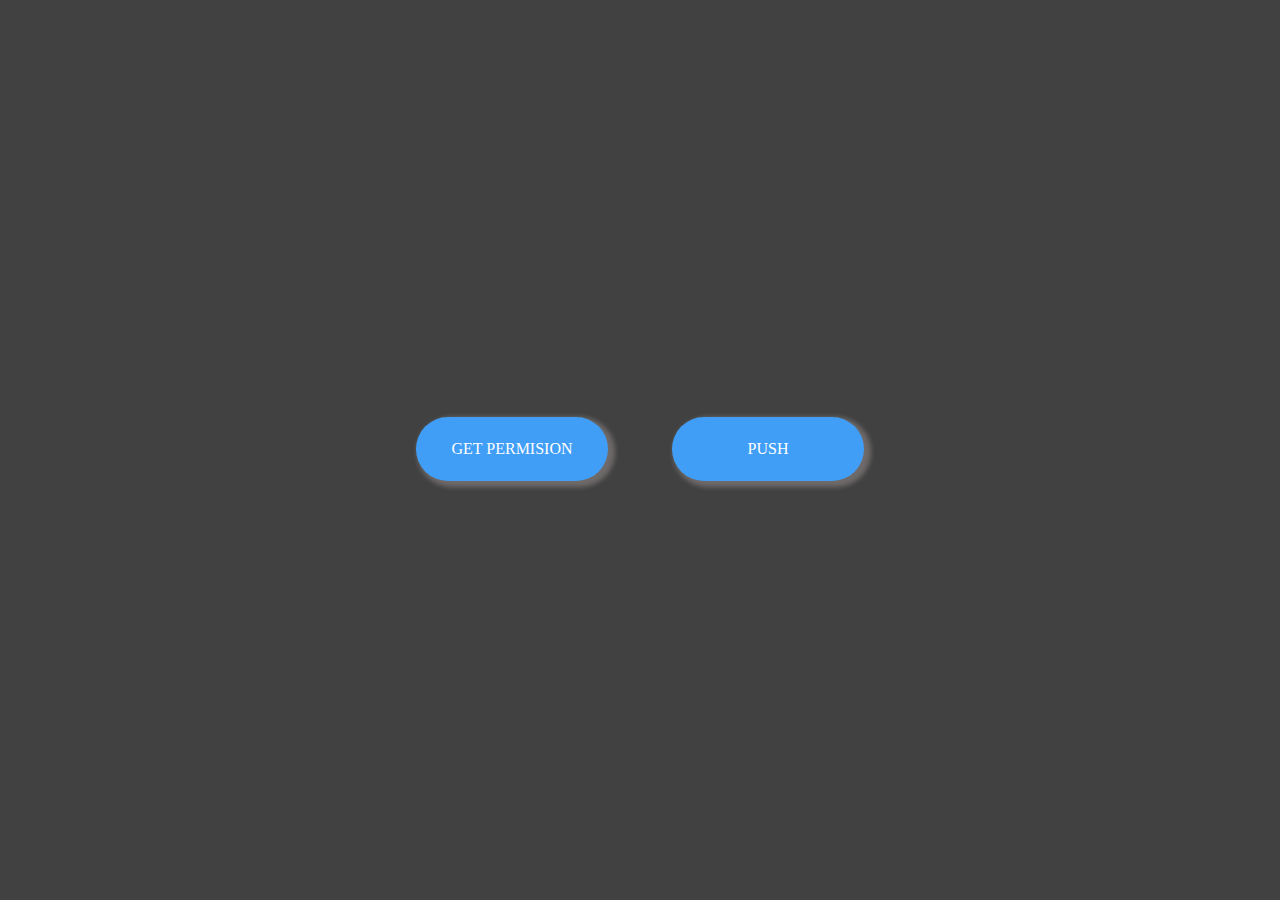
<file: JS/noti.html>
<!DOCTYPE html>
<html lang="en">
<head>
    <meta charset="UTF-8">
    <meta http-equiv="X-UA-Compatible" content="IE=edge">
    <meta name="viewport" content="width=device-width, initial-scale=1.0">
    <title>Document</title>
    <style>

body{
    display: flex;
    justify-content: center;
    align-items: center;
    height: 98vh;
    background-color: rgb(65, 65, 65);
}

div{
    height: 4rem;
    width: 8rem;
    display: flex;
    align-items: center;
    justify-content: center;
    background-color: rgb(64, 158, 247);
    color: white;
    border-radius: 2rem;
    box-shadow:4px 3px 5px 3px rgb(112 107 107);
    margin: 0 2rem;
    padding: 0 2rem;
}

    </style>

</head>
<body>
    <div onclick="getPer()">
        GET PERMISION
    </div>

    <div onclick="getPer()">
        PUSH
    </div>
</body>
<script>

    function getPer(){
        Notification.requestPermission().then(data => {
            alert(data)
        })
    }

    function getPer(){
        var notification = new Notification('To do list', { body: "TEXT", icon: "" });

        setTimeout(() => {
            notification.close()
        }, 2000);
    }
</script>
</html>
</file>
